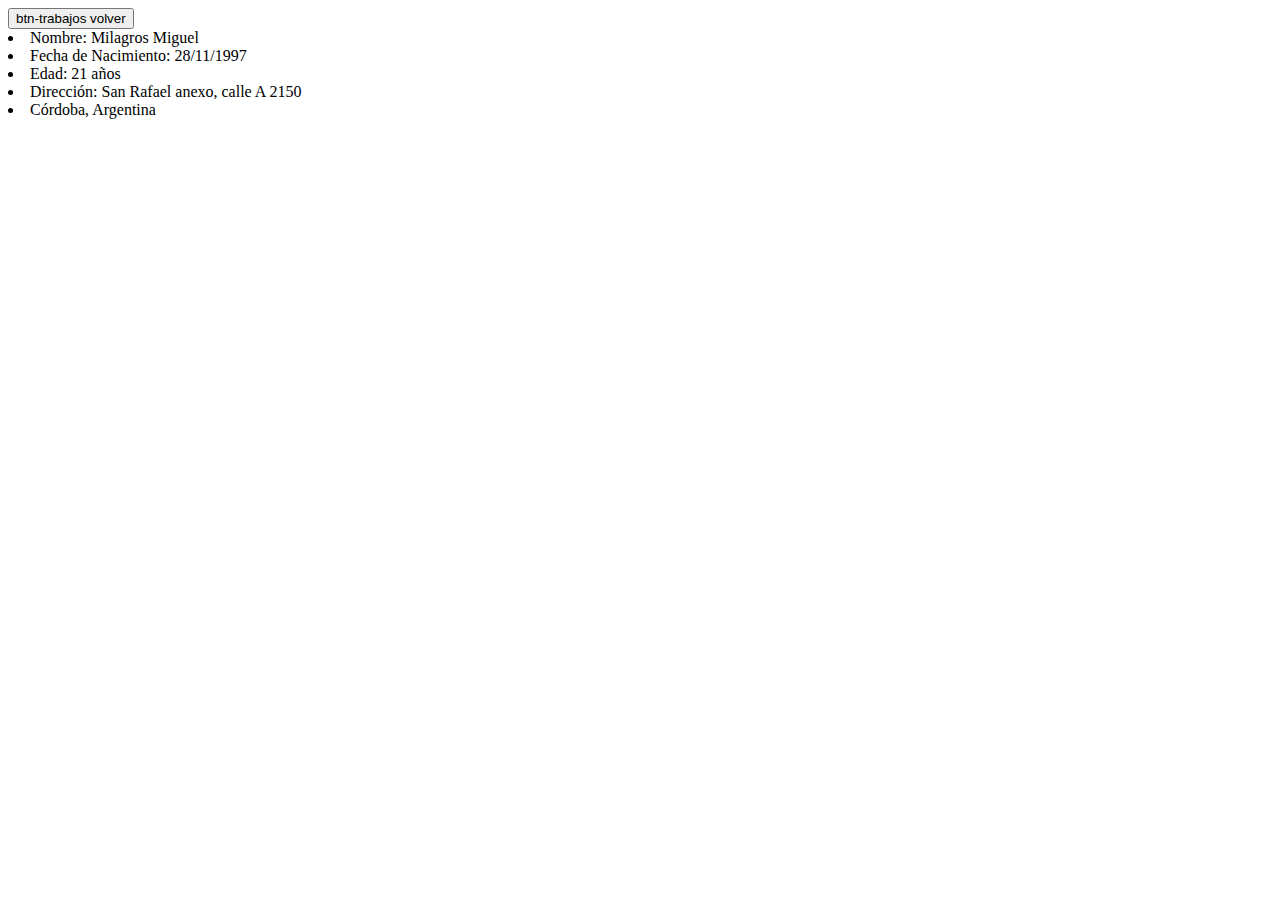
<file: datospersonales.html>
<html>
<head>
   <link type="text7css" href="index.css" rel="stylesheet"> </link> 
   <title>Curriculum</title>
</head>
     <body>     
            <a href= "index.html">
             <button class="trabajos">btn-trabajos
                 volver
             </button>  
             </a>
               
     </body>
     </html>
     <li>Nombre: Milagros Miguel</li>
     <li>Fecha de Nacimiento: 28/11/1997</li>
     <li>Edad: 21 años</li>
     <li>Dirección: San Rafael anexo, calle A 2150</li>
     <li>Córdoba, Argentina</li>
</file>
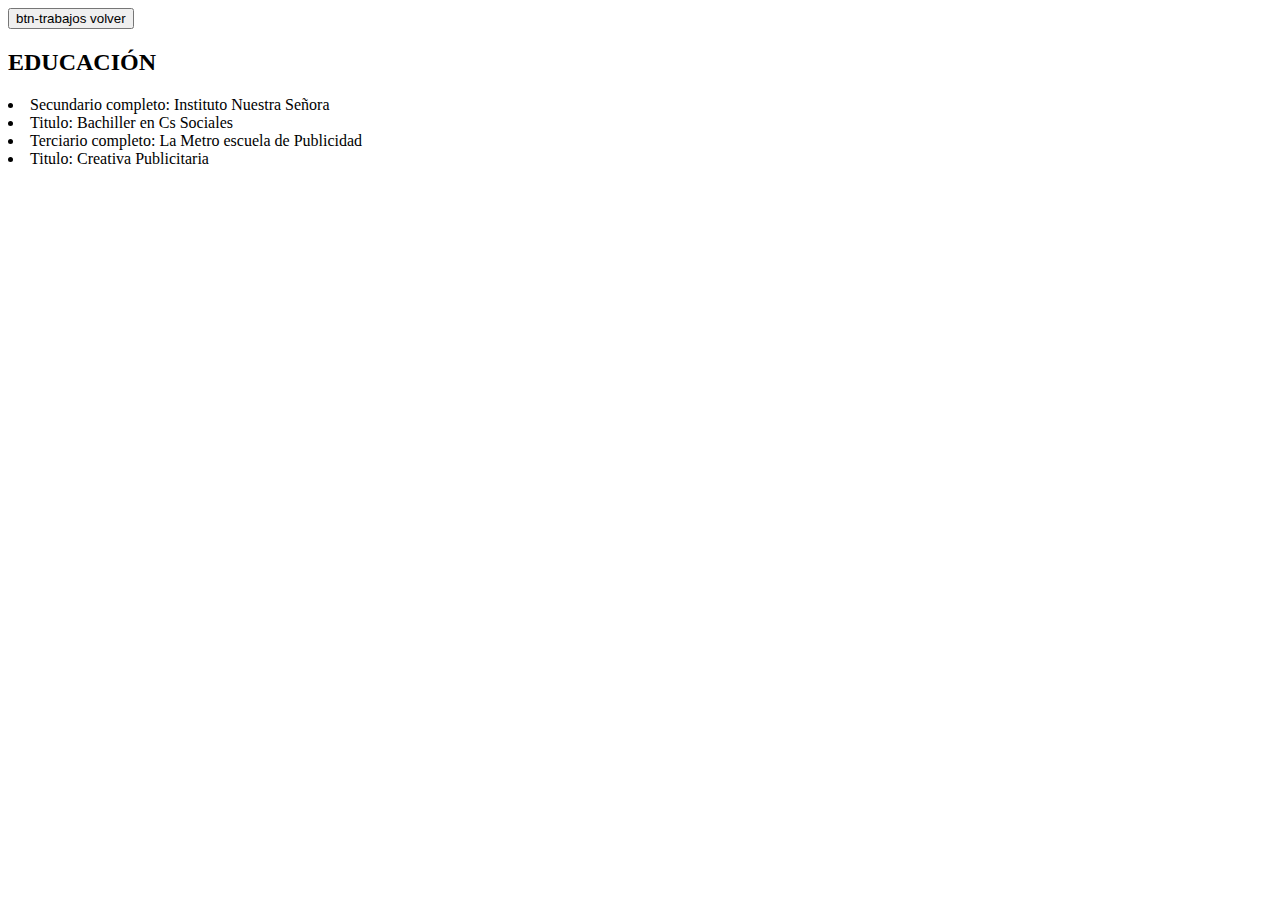
<file: formacion.html>
<html>
<head>
   <link type="text7css" href="index.css" rel="stylesheet"> </link> 
   <title>Curriculum</title>
</head>
     <body>
          <a href= "index.html">
           <button class="btn btn-trabajos">btn-trabajos
            volver
          </button>
         </a>
     </body>
     </html>
<h2>EDUCACIÓN</h2></div>
<li>Secundario completo: Instituto Nuestra Señora</li>
 <li>Titulo: Bachiller en Cs Sociales</li>
 <li>Terciario completo: La Metro escuela de Publicidad</li>
 <li>Titulo: Creativa Publicitaria</li>
</file>
